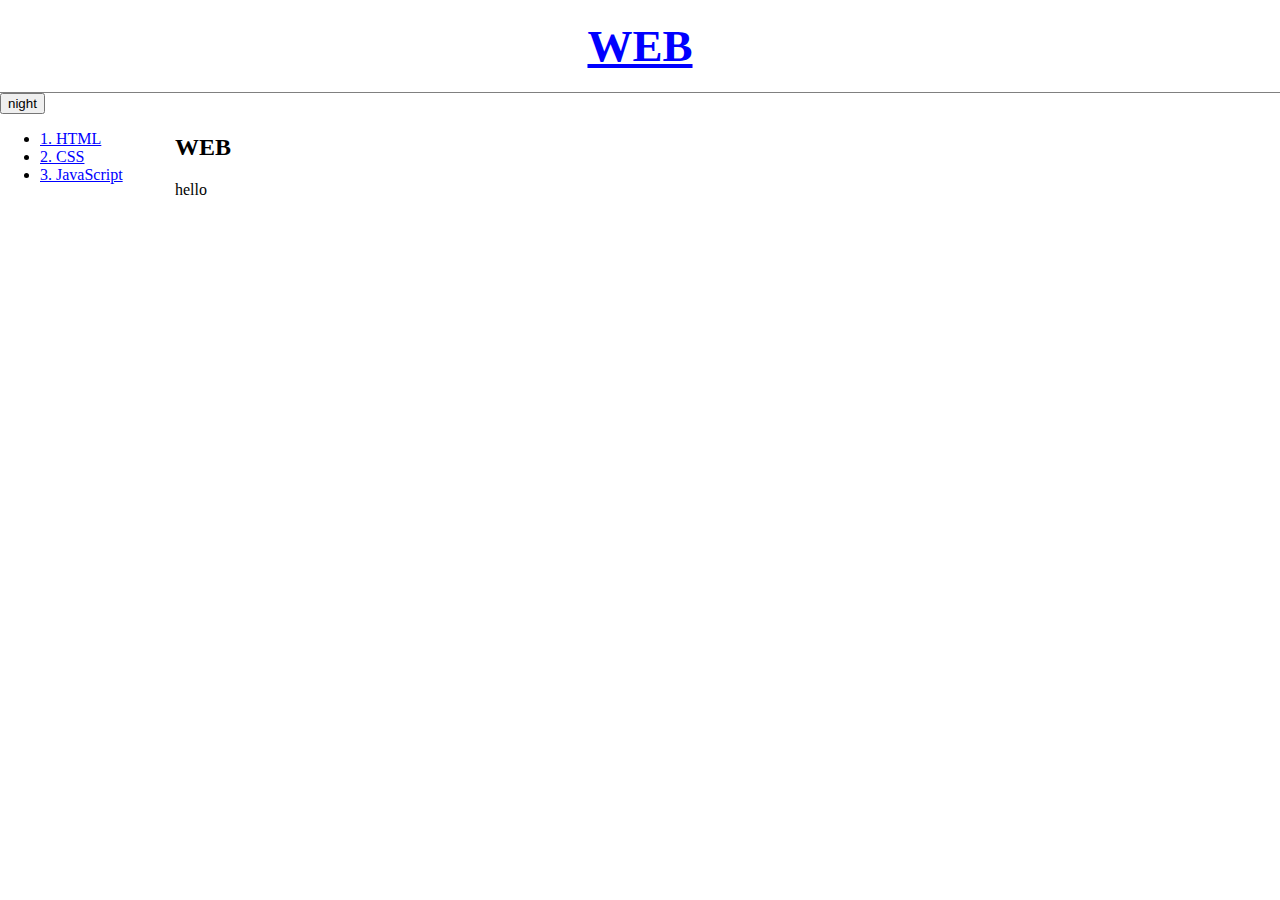
<file: index.html>
<!doctype html>
<html>
  <head>
    <title>WEB1 - welcome</title>
    <meta charset="utf-8">
    <script
      src="https://ajax.googleapis.com/ajax/libs/jquery/3.6.0/jquery.min.js">
    </script>
    <script src = "colors.js"></script>
    <link rel="stylesheet" href="style.css">
  </head>

  <body>
    <h1><a href = "index.html">WEB</a></h1>

    <input id = "night_day" type = "button" value = "night" onclick="
      nightDayHandler(this);
    ">

    <div id="grid">
      <ul>
        <li><a href = "1.html">1. HTML</a></li>
        <li><a href = "2.html">2. CSS</a></li>
        <li><a href = "3.html">3. JavaScript</a></li>
      </ul>

      <div id = "article">
        <h2>WEB</h2>

        <p>
        hello<br>

        <div id="disqus_thread"></div>
        <script>
            /**
            *  RECOMMENDED CONFIGURATION VARIABLES: EDIT AND UNCOMMENT THE SECTION BELOW TO INSERT DYNAMIC VALUES FROM YOUR PLATFORM OR CMS.
            *  LEARN WHY DEFINING THESE VARIABLES IS IMPORTANT: https://disqus.com/admin/universalcode/#configuration-variables    */
            /*
            var disqus_config = function () {
            this.page.url = PAGE_URL;  // Replace PAGE_URL with your page's canonical URL variable
            this.page.identifier = PAGE_IDENTIFIER; // Replace PAGE_IDENTIFIER with your page's unique identifier variable
            };
            */
            (function() { // DON'T EDIT BELOW THIS LINE
            var d = document, s = d.createElement('script');
            s.src = 'https://web-1-3f6woslyco.disqus.com/embed.js';
            s.setAttribute('data-timestamp', +new Date());
            (d.head || d.body).appendChild(s);
            })();
        </script>
        <noscript>Please enable JavaScript to view the <a href="https://disqus.com/?ref_noscript">comments powered by Disqus.</a></noscript>

        <!--Start of Tawk.to Script-->
        <script type="text/javascript">
        var Tawk_API=Tawk_API||{}, Tawk_LoadStart=new Date();
        (function(){
        var s1=document.createElement("script"),s0=document.getElementsByTagName("script")[0];
        s1.async=true;
        s1.src='https://embed.tawk.to/6281050c7b967b11798f7124/1g33vnekd';
        s1.charset='UTF-8';
        s1.setAttribute('crossorigin','*');
        s0.parentNode.insertBefore(s1,s0);
        })();
        </script>
        <!--End of Tawk.to Script-->
        </p>
      </div>
    </div>
  </body>
</html>
</file>
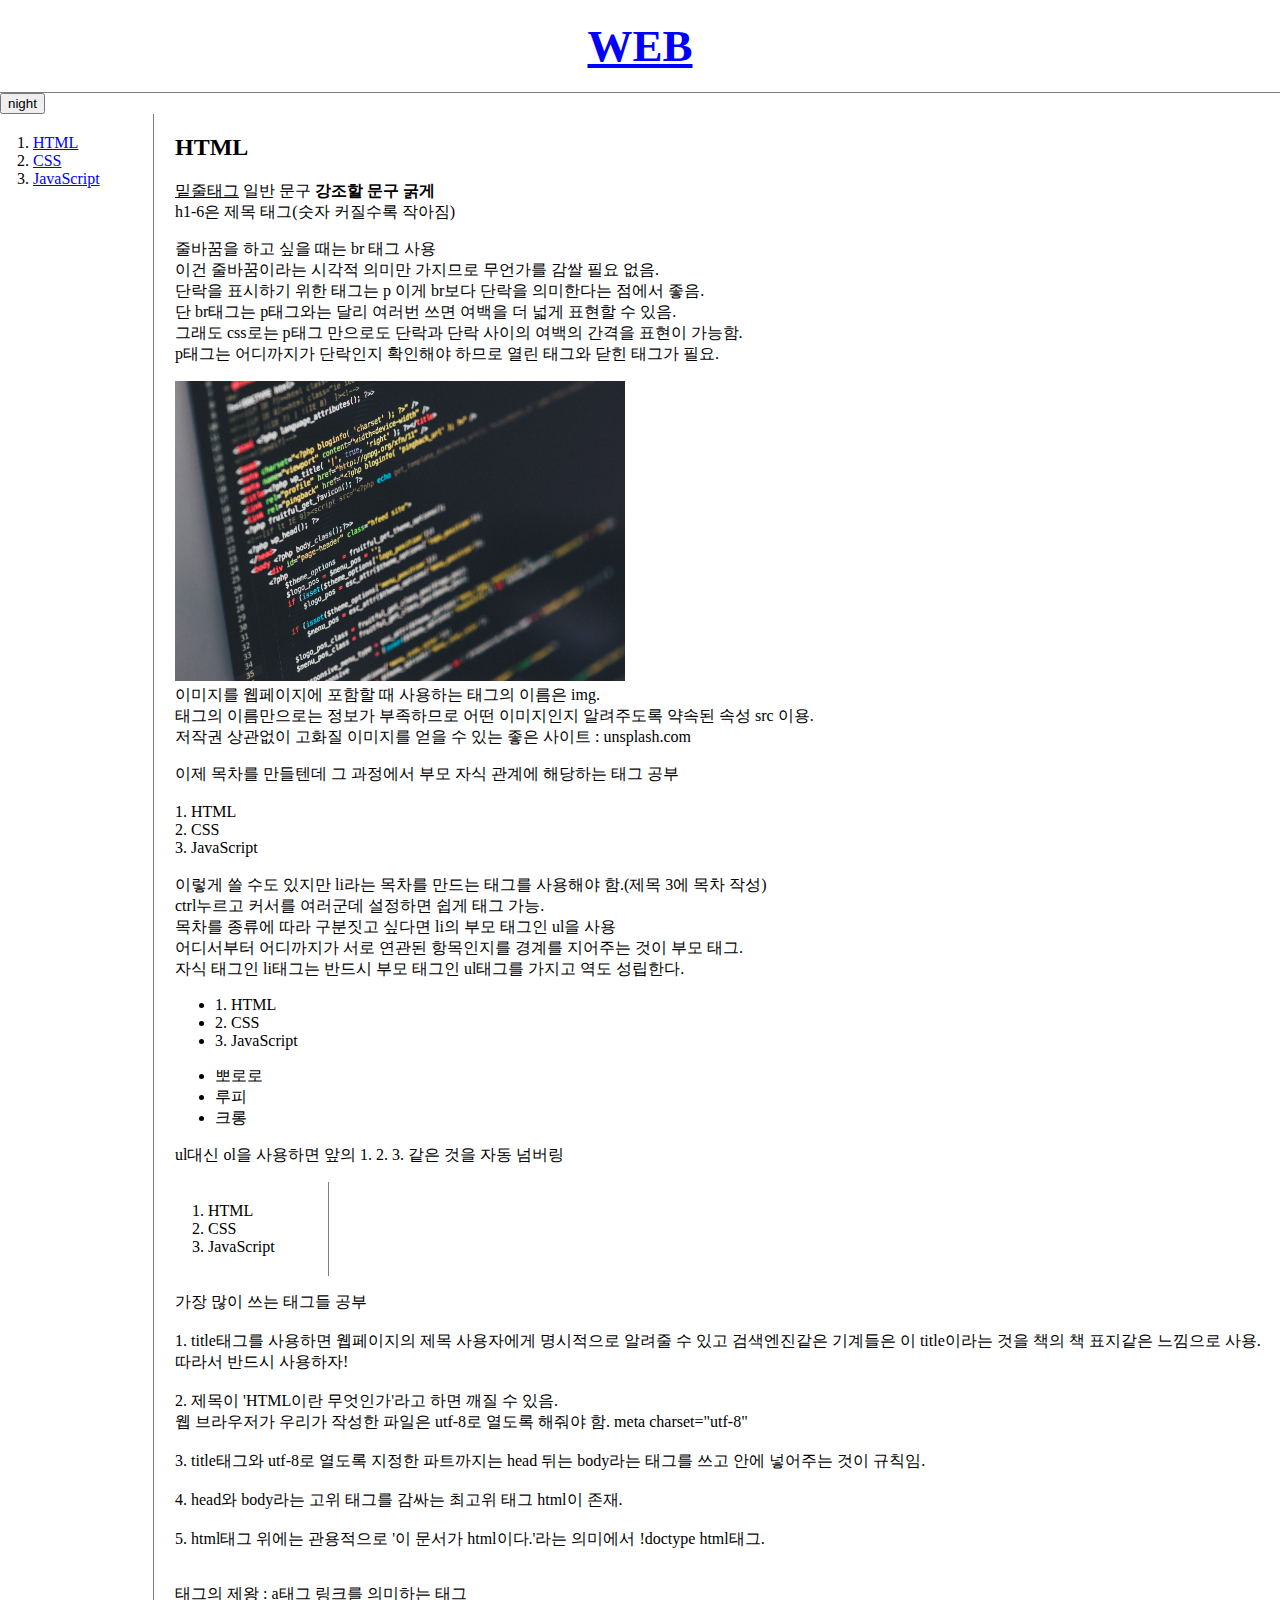
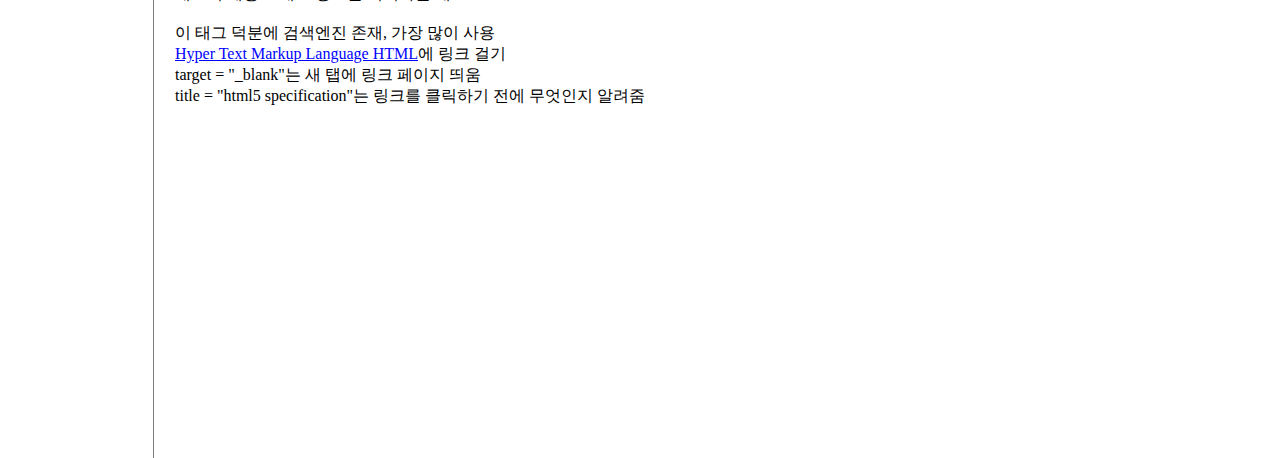
<file: 1.html>
<!doctype html>
<html>
  <head>
    <title>WEB1 - HTML</title>
    <meta charset="utf-8">
    <script
      src="https://ajax.googleapis.com/ajax/libs/jquery/3.6.0/jquery.min.js">
    </script>
    <script src = "colors.js"></script>
    <link rel="stylesheet" href="style.css">
  </head>

  <body>
    <h1><a href = "index.html">WEB</a></h1>
    <input id = "night_day" type = "button" value = "night" onclick="
      nightDayHandler(this);
    ">
    <div id="grid">
      <ol>
        <li><a href = "1.html">HTML</a></li>
        <li><a href = "2.html">CSS</a></li>
        <li><a href = "3.html">JavaScript</a></li>
      </ol>
      <div id = "article">
        <h2>HTML</h2>

        <p>
        <u>밑줄태그</u> 일반 문구 <strong>강조할 문구 굵게</strong><br>
        h1-6은 제목 태그(숫자 커질수록 작아짐)</p>

        <p>
        줄바꿈을 하고 싶을 때는 br 태그 사용<br>
        이건 줄바꿈이라는 시각적 의미만 가지므로 무언가를 감쌀 필요 없음.<br>

        단락을 표시하기 위한 태그는 p 이게 br보다 단락을 의미한다는 점에서 좋음.<br>
        단 br태그는 p태그와는 달리 여러번 쓰면 여백을 더 넓게 표현할 수 있음.<br>
        그래도 css로는 p태그 만으로도 단락과 단락 사이의 여백의 간격을 표현이 가능함.<br>
        p태그는 어디까지가 단락인지 확인해야 하므로 열린 태그와 닫힌 태그가 필요.<br></p>

        <p>
        <img src="coding.jpg" width="450"><br>
        이미지를 웹페이지에 포함할 때 사용하는 태그의 이름은 img. <br>
        태그의 이름만으로는 정보가 부족하므로 어떤 이미지인지 알려주도록 약속된 속성 src 이용. <br>
        저작권 상관없이 고화질 이미지를 얻을 수 있는 좋은 사이트 : unsplash.com</p>

        <p>
        이제 목차를 만들텐데 그 과정에서 부모 자식 관계에 해당하는 태그 공부<br><br>

        1. HTML<br>
        2. CSS<br>
        3. JavaScript<br><br>

        이렇게 쓸 수도 있지만 li라는 목차를 만드는 태그를 사용해야 함.(제목 3에 목차 작성)<br>
        ctrl누르고 커서를 여러군데 설정하면 쉽게 태그 가능.<br>
        목차를 종류에 따라 구분짓고 싶다면 li의 부모 태그인 ul을 사용<br>
        어디서부터 어디까지가 서로 연관된 항목인지를 경계를 지어주는 것이 부모 태그.<br>
        자식 태그인 li태그는 반드시 부모 태그인 ul태그를 가지고 역도 성립한다.
        <ul>
          <li>1. HTML</li>
          <li>2. CSS</li>
          <li>3. JavaScript</li>
        </ul>

        <ul>
          <li>뽀로로</li>
          <li>루피</li>
          <li>크롱</li>
        </ul>
        ul대신 ol을 사용하면 앞의 1. 2. 3. 같은 것을 자동 넘버링</p>

        <ol>
          <li>HTML</li>
          <li>CSS</li>
          <li>JavaScript</li>
        </ol>

        <p>
          가장 많이 쓰는 태그들 공부<br><br>
          1. title태그를 사용하면 웹페이지의 제목 사용자에게 명시적으로 알려줄 수 있고 검색엔진같은 기계들은 이 title이라는 것을 책의 책 표지같은 느낌으로 사용. 따라서 반드시 사용하자!<br><br>
          2. 제목이 'HTML이란 무엇인가'라고 하면 깨질 수 있음.<br>
          웹 브라우저가 우리가 작성한 파일은 utf-8로 열도록 해줘야 함. meta charset="utf-8"<br><br>
          3. title태그와 utf-8로 열도록 지정한 파트까지는 head 뒤는 body라는 태그를 쓰고 안에 넣어주는 것이 규칙임.<br><br>
          4. head와 body라는 고위 태그를 감싸는 최고위 태그 html이 존재.<br><br>
          5. html태그 위에는 관용적으로 '이 문서가 html이다.'라는 의미에서 !doctype html태그.<br><br></p>

        <p>
        태그의 제왕 : a태그 링크를 의미하는 태그<br><br>
        이 태그 덕분에 검색엔진 존재, 가장 많이 사용<br>
        <a href="https://www.w3.org/TR/2011/WD-html5-20110405/"
        target = "_blank" title = "html5 specification">Hyper Text Markup Language HTML</a>에 링크 걸기<br>
        target = "_blank"는 새 탭에 링크 페이지 띄움<br>
        title = "html5 specification"는 링크를 클릭하기 전에 무엇인지 알려줌<br>

        </p>
        <p>
          <iframe width="560" height="315" src="https://www.youtube.com/embed/7T7r_oSp0SE" title="YouTube video player" frameborder="0" allow="accelerometer; autoplay; clipboard-write; encrypted-media; gyroscope; picture-in-picture" allowfullscreen></iframe>
        </p>
      </div>
  </div>
  </body>
</html>
</file>
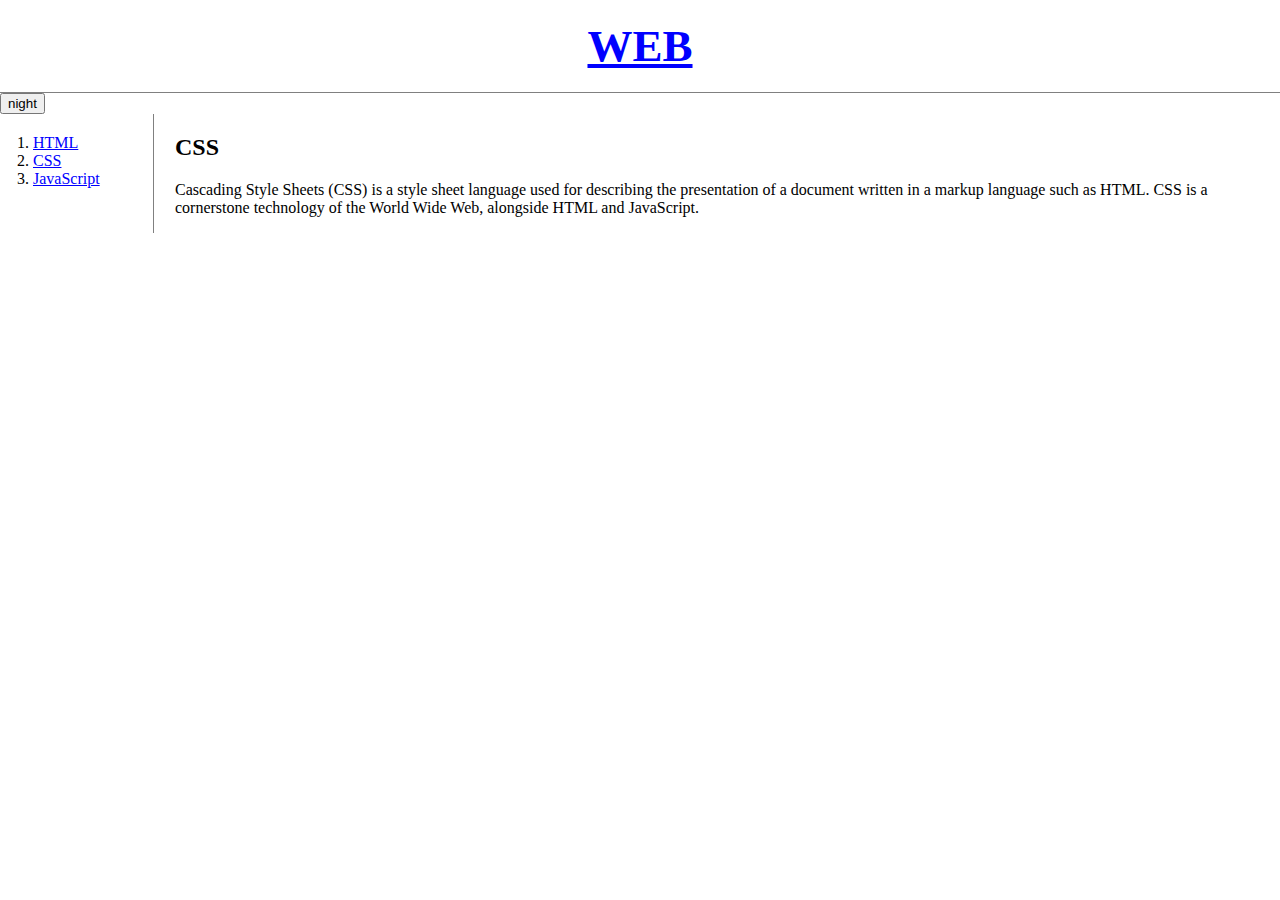
<file: 2.html>
<!doctype html>
<html>
  <head>
    <title>WEB1 - CSS</title>
    <meta charset="utf-8">
    <script
      src="https://ajax.googleapis.com/ajax/libs/jquery/3.6.0/jquery.min.js">
    </script>
    <script src = "colors.js"></script>
    <link rel="stylesheet" href="style.css">
  </head>

  <body>
    <h1><a href = "index.html">WEB</a></h1>
    <input id = "night_day" type = "button" value = "night" onclick="
      nightDayHandler(this);
    ">
    <div id="grid">
      <ol>
        <li><a href = "1.html">HTML</a></li>
        <li><a href = "2.html">CSS</a></li>
        <li><a href = "3.html">JavaScript</a></li>
      </ol>
      <div id = "article">
        <h2>CSS</h2>
        <p>
          Cascading Style Sheets (CSS) is a style sheet language used for describing the presentation of a document written in a markup language such as HTML.
          CSS is a cornerstone technology of the World Wide Web, alongside HTML and JavaScript.
        </p>
      </div>
    </div>

  </body>
</html>
</file>
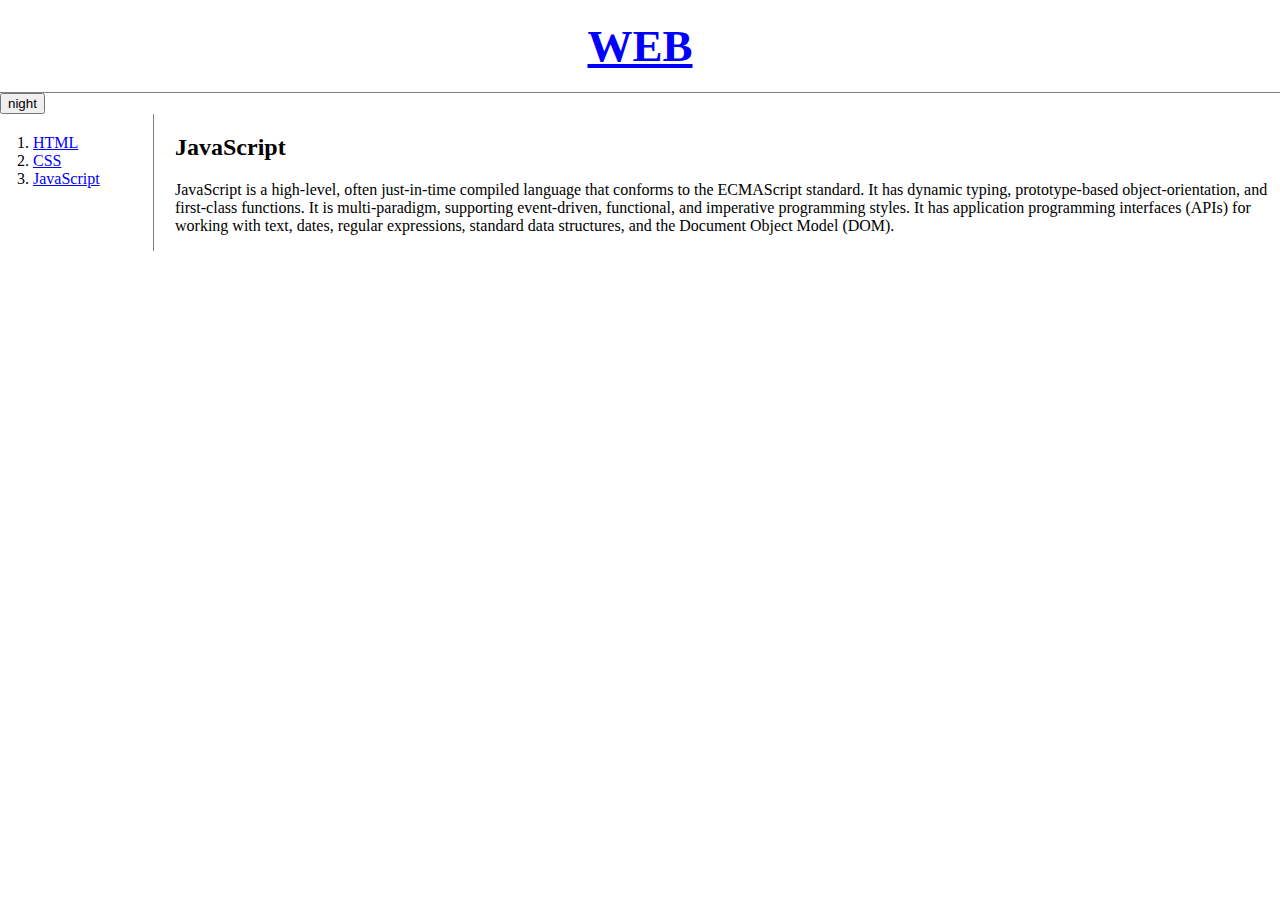
<file: 3.html>
<!doctype html>
<html>
  <head>
    <title>WEB1 - JavaScript</title>
    <meta charset="utf-8">
    <link rel="stylesheet" href="style.css">
    <script
      src="https://ajax.googleapis.com/ajax/libs/jquery/3.6.0/jquery.min.js">
    </script>
    <script src = "colors.js"></script>
  </head>

  <body>
    <h1><a href = "index.html">WEB</a></h1>

    <input id = "night_day" type = "button" value = "night" onclick="
      nightDayHandler(this);
    ">

    <div id="grid">
      <ol>
        <li><a href = "1.html">HTML</a></li>
        <li><a href = "2.html">CSS</a></li>
        <li><a href = "3.html">JavaScript</a></li>
      </ol>

      <div id = "article">
        <h2>JavaScript</h2>

        <p>
        JavaScript is a high-level, often just-in-time compiled language that conforms to the ECMAScript standard.
        It has dynamic typing, prototype-based object-orientation, and first-class functions.
        It is multi-paradigm, supporting event-driven, functional, and imperative programming styles.
        It has application programming interfaces (APIs) for working with text, dates, regular expressions, standard data structures, and the Document Object Model (DOM).
        </p>
      </div>
    </div>
  </body>
</html>
</file>
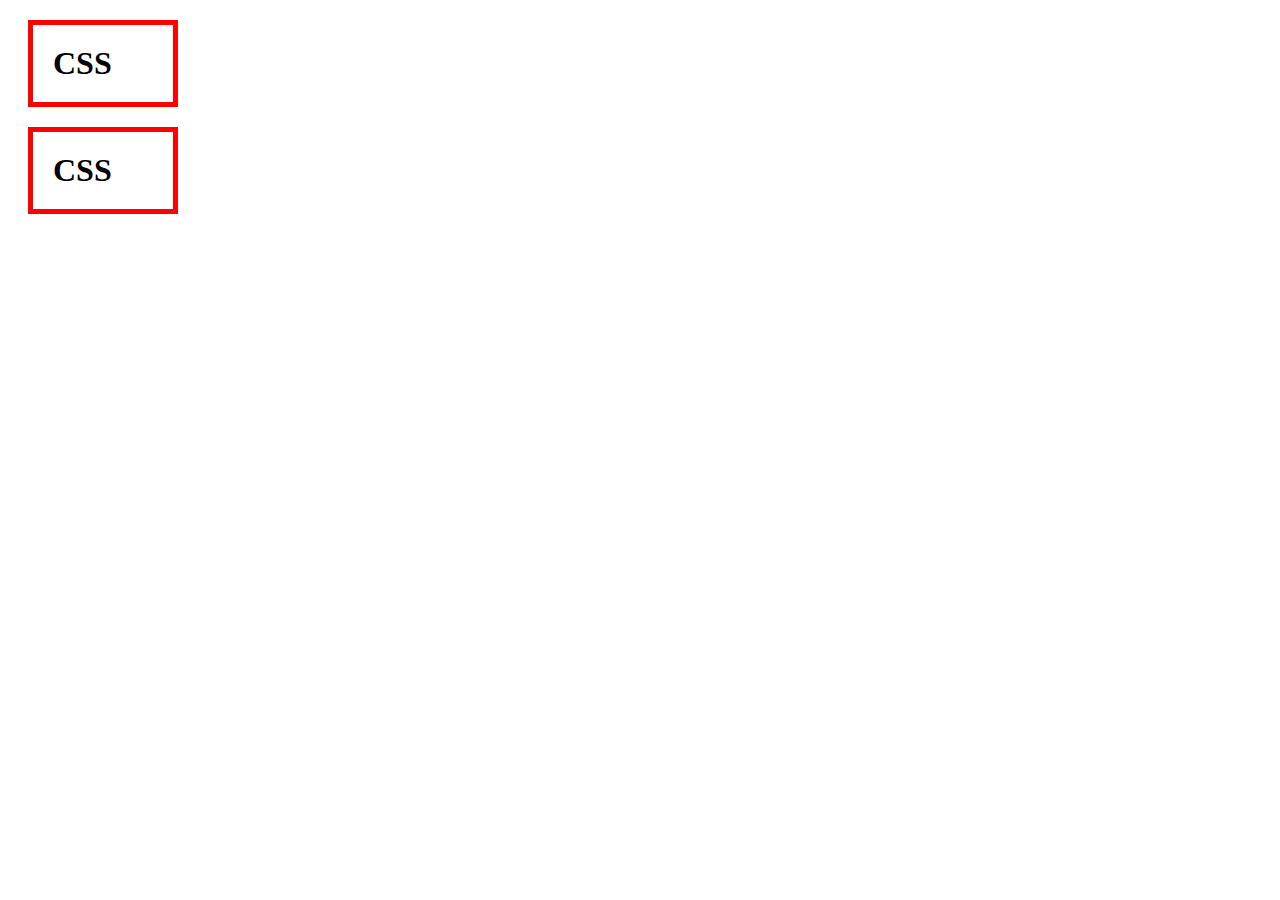
<file: box.html>
<!doctype html>
<html>
  <head>
    <meta charset="utf-8">
    <title></title>
    <style>
      /*
      block level element
      */
      h1{
        border:5px solid red;
        padding:20px;
        margin: 20px;
        display: block;
        width: 100px;
      }
    </style>
  </head>

  <body>
    <h1>CSS</h1>
    <h1>CSS</h1>
  </body>
</html>
</file>
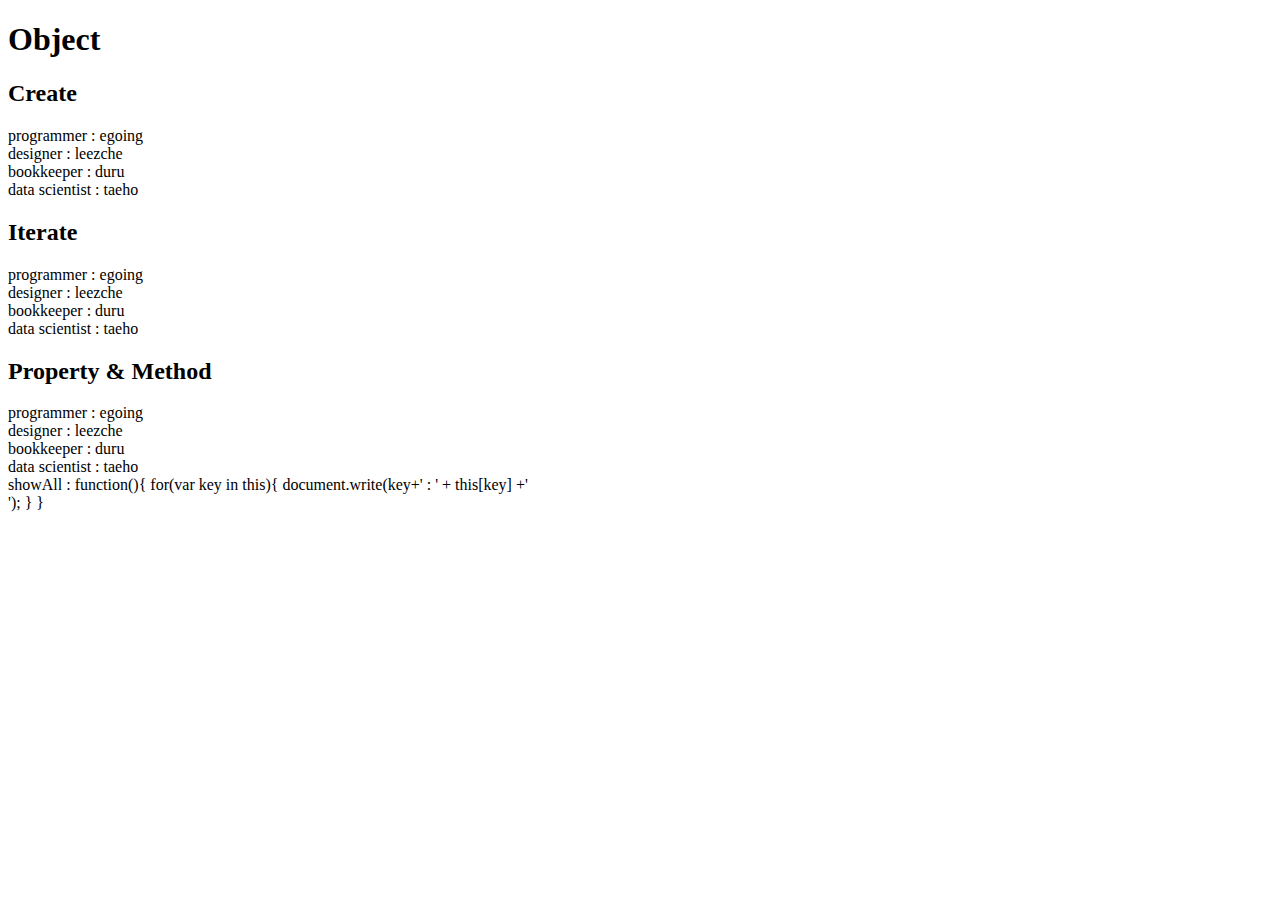
<file: ex10.html>
<!doctype html>
<html>
  <head>
    <meta charset="utf-8">
  </head>
  <body>
    <h1>Object</h1>
    <h2>Create</h2>
    <script>
        var coworkers = {
          "programmer" : "egoing",
          "designer" : "leezche"
        };
        document.write("programmer : " + coworkers.programmer + "<br>");
        document.write("designer : " + coworkers.designer + "<br>");
        coworkers.bookkeeper = "duru";
        document.write("bookkeeper : " + coworkers.bookkeeper + "<br>");
        coworkers["data scientist"] = "taeho";
        document.write("data scientist : " + coworkers["data scientist"] + "<br>");
    </script>
    <h2>Iterate</h2>
    <script>
      for(var key in coworkers){
        document.write(key+' : ' + coworkers[key] +'<br>');
      }
    </script>
    <h2>Property & Method</h2>
    <script>
      coworkers.showAll = function(){
        for(var key in this){
          document.write(key+' : ' + this[key] +'<br>');
        }
      }
      coworkers.showAll();
    </script>
  </body>
</html>
</file>
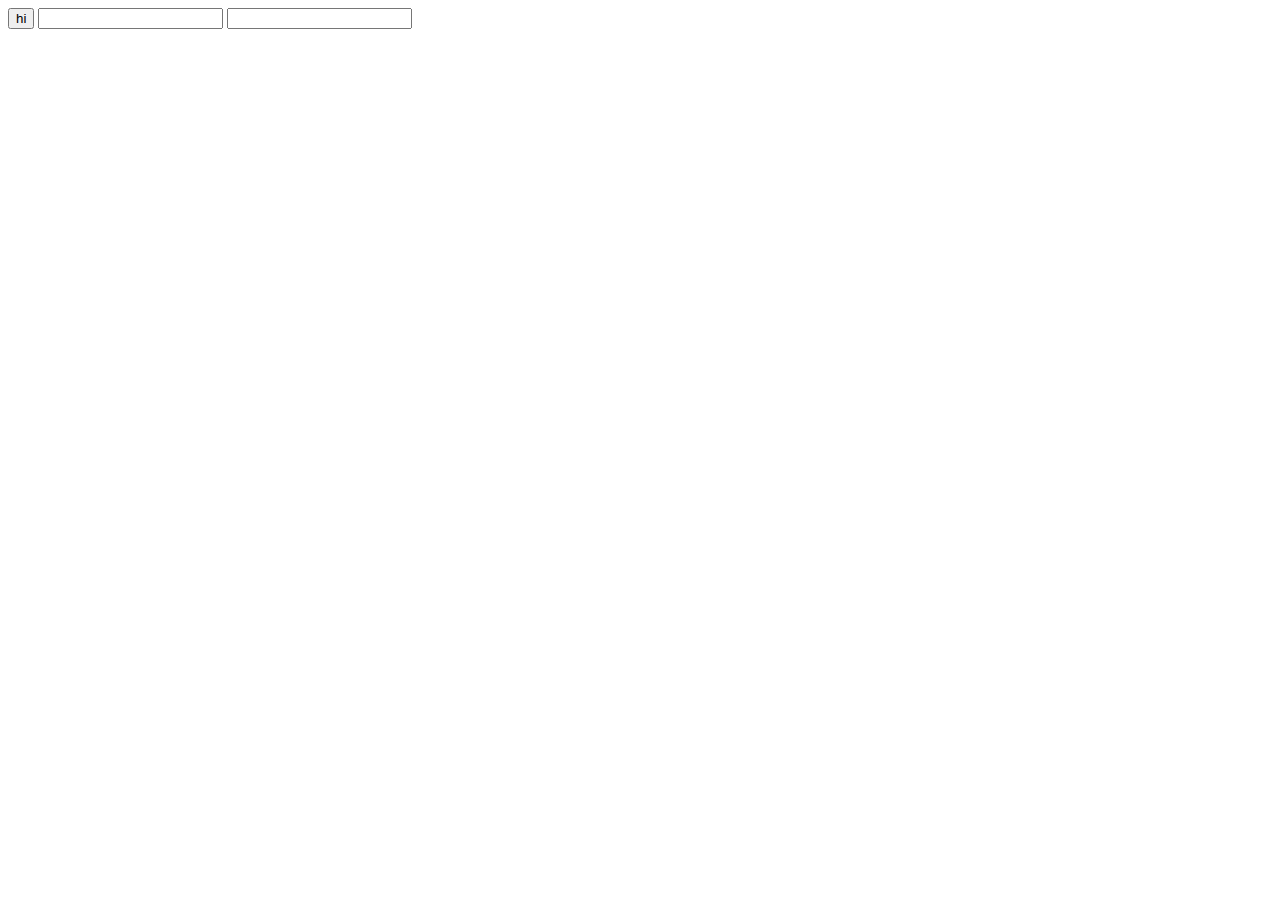
<file: ex2.html>
<!doctype html>
<html>
  <head>
    <meta charset="utf-8">
    <title></title>
  </head>
  <body>
    <input type="button" value="hi" onclick="alert('hi')">
    <input type="text" onchange="alert('changed')">
    <input type="text" onkeydown="alert('key down')">
  </body>
</html>
</file>
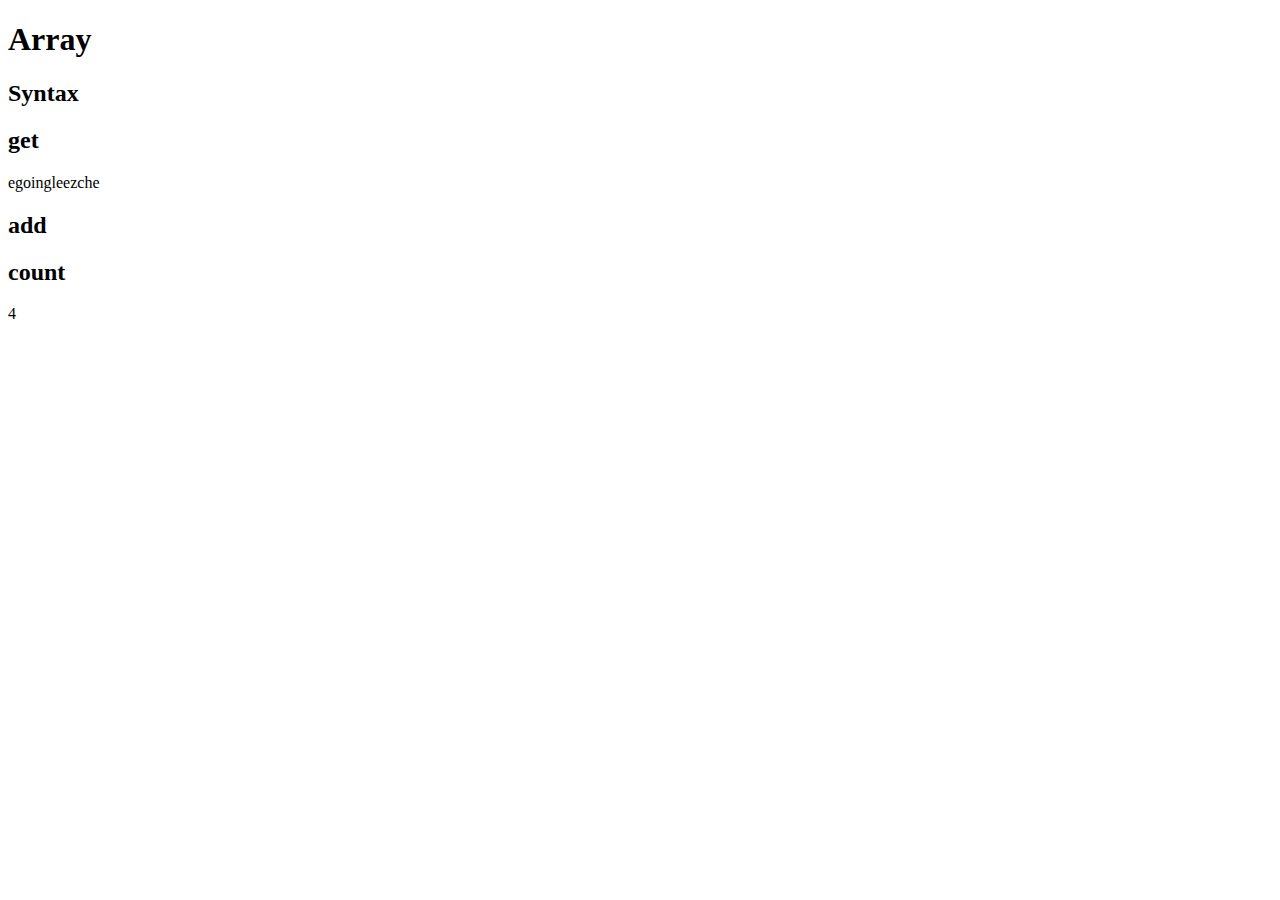
<file: ex6.html>
<!doctype html>
<html>
  <head>
    <meta charset="utf-8">
    <title></title>
  </head>
  <body>
    <h1>Array</h1>

    <h2>Syntax</h2>
    <script>
      var coworkers = ["egoing", "leezche"];
    </script>

    <h2>get</h2>
    <script>
      document.write(coworkers[0]);
      document.write(coworkers[1]);
    </script>

    <h2>add</h2>
    <script>
      coworkers.push("duru");
        coworkers.push("taeho");
    </script>
    <h2>count</h2>
    <script>
      document.write(coworkers.length);
    </script>

  </body>
</html>
</file>
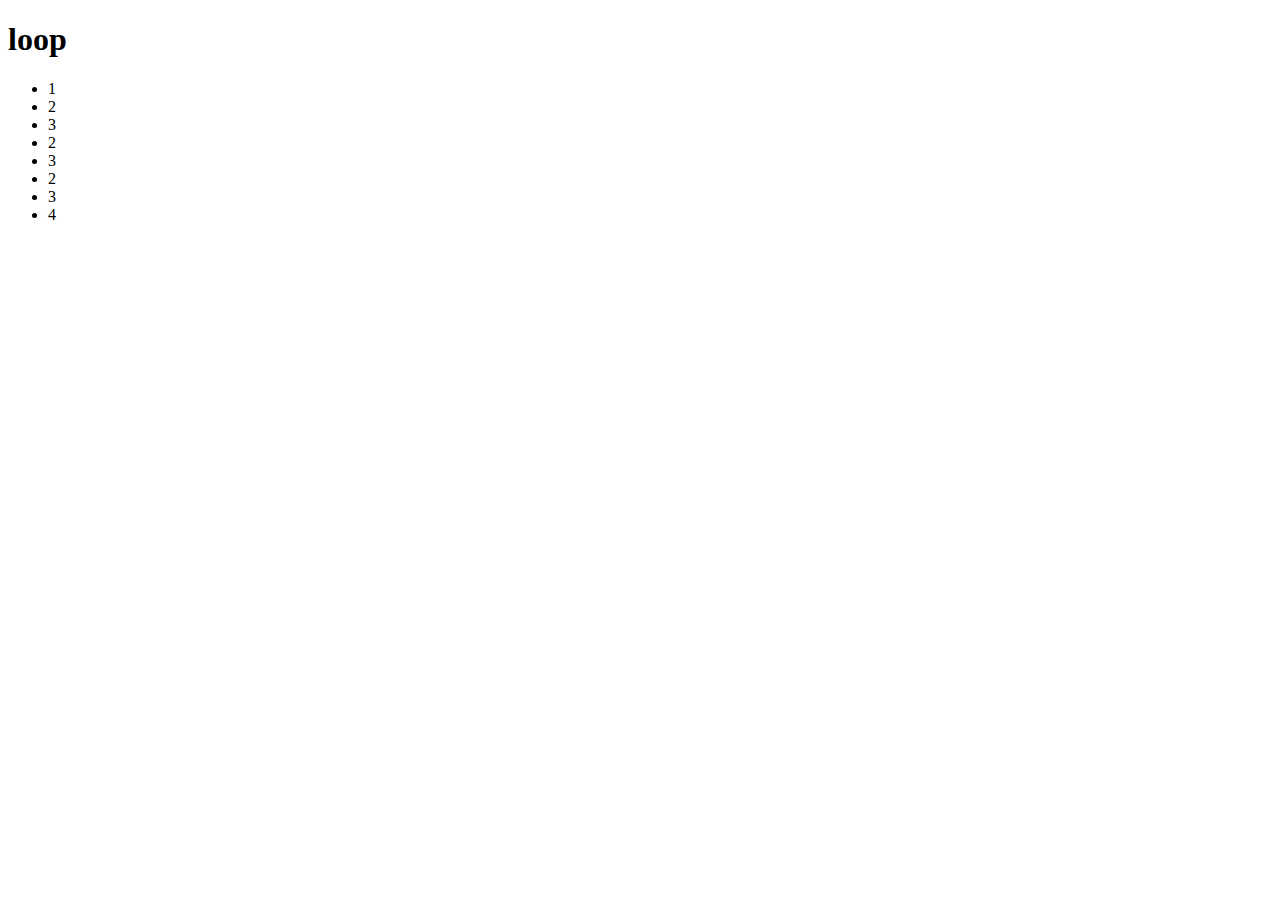
<file: ex7.html>
<!doctype html>
<html>
  <head>
    <meta charset="utf-8">
    <title></title>
  </head>
  <body>
    <h1>loop</h1>
    <ul>
      <script>
        document.write('<li>1</li>');
        var i = 0;
        while(i<3){
          document.write('<li>2</li>');
          document.write('<li>3</li>');
          i = i+1;
        }
        document.write('<li>4</li>');
      </script>
    </ul>
  </body>
</html>
</file>
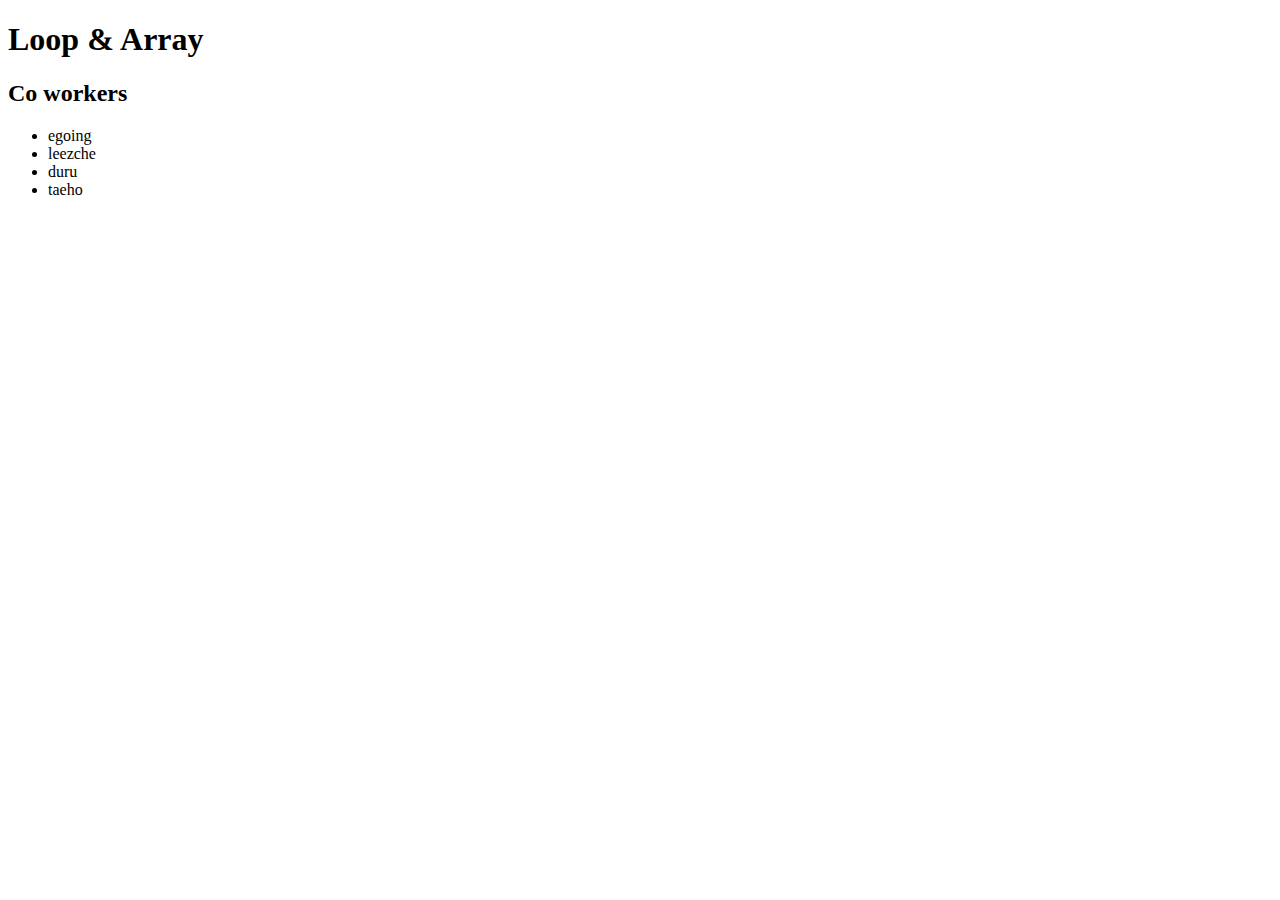
<file: ex8.html>
<!doctype html>
<html>
  <head>
    <meta charset="utf-8">
    <title></title>
  </head>
  <body>
    <h1>Loop & Array</h1>
    <script>
          var coworkers = ['egoing', 'leezche', 'duru', 'taeho'];
    </script>
    <h2>Co workers</h2>
    <ul>
      <script>
        var i = 0;
        while(i < coworkers.length){
            document.write('<li>' + coworkers[i] + '</li>');
            i = i + 1;
        }
      </script>
    </ul>
  </body>
</html>
</file>
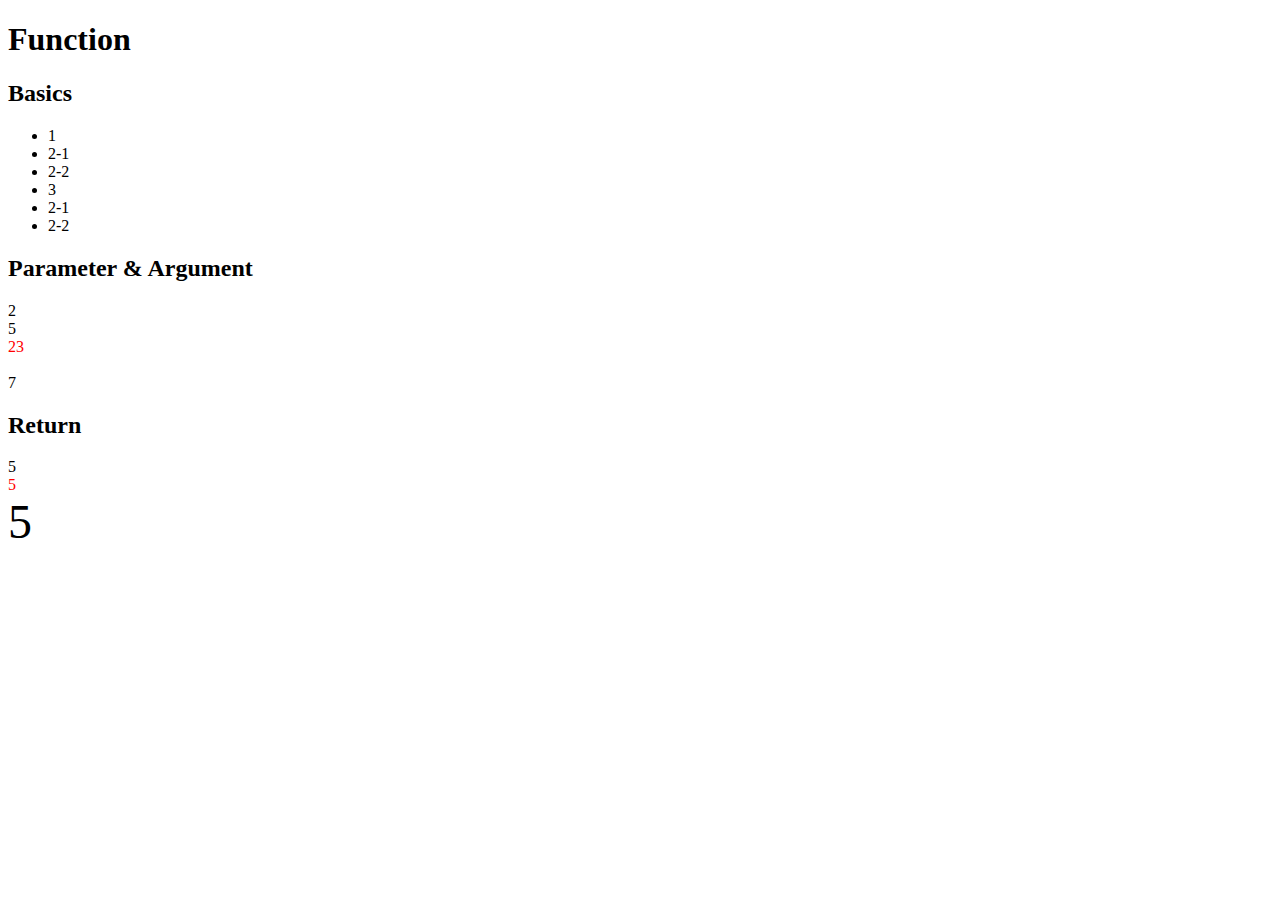
<file: ex9.html>
<!doctype html>
<html>
  <head>
    <meta charset="utf-8">
  </head>
  <body>
    <h1>Function</h1>
    <h2>Basics</h2>
    <ul>
      <script>
        function two(){
          document.write('<li>2-1</li>');
          document.write('<li>2-2</li>');
        }
        document.write('<li>1</li>');
        two();
        document.write('<li>3</li>');
        two();
      </script>
    </ul>
    <h2>Parameter & Argument</h2>
    <script>
      function onePlusOne(){
        document.write(1 + 1 +'<br>');
      }
      onePlusOne();
      function sum(left, right){ //left, right 는 parameter
        document.write(left + right+'<br>');
      }
      function sumColorRed(left, right){ //left, right 는 parameter
        document.write('<div style = "color:red">' + left + right + '</div><br>');
      }
      sum(2,3); // 2, 3 은 argument
      sumColorRed(2,3);
      sum(3,4);
    </script>
    <h2>Return</h2>
    <script>
      function sum2(left, right){ //left, right 는 parameter
        return left + right;
      }
      document.write(sum2(2,3) + '<br>');
      document.write('<div style = "color:red">' + sum2(2,3) + '</div>');
      document.write('<div style = "font-size:3rem;">' + sum2(2,3) + '</div>');
    </script>
  </body>
</html>
</file>
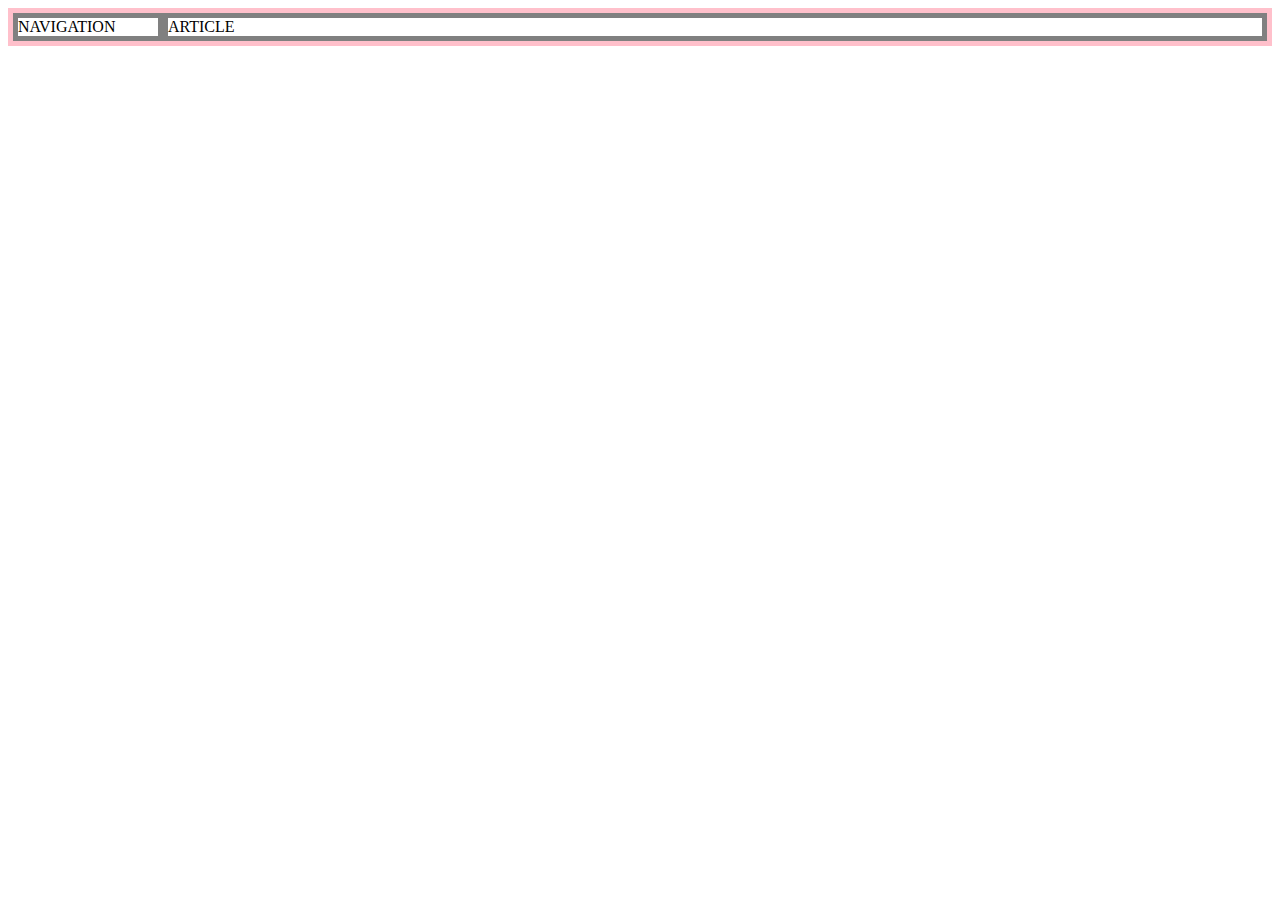
<file: grid.html>
<!doctype html>
<html>
  <head>
    <meta charset="utf-8">
    <title></title>
    <style>
      #grid{
        border: 5px solid pink;
        display: grid;
        grid-template-columns: 150px 1fr;
      }
      div{
        border: 5px solid gray;
      }
    </style>
  </head>

  <body>
    <div id = "grid">
      <div>NAVIGATION</div>
      <div>ARTICLE</div>
    </div>
  </body>
</html>
</file>
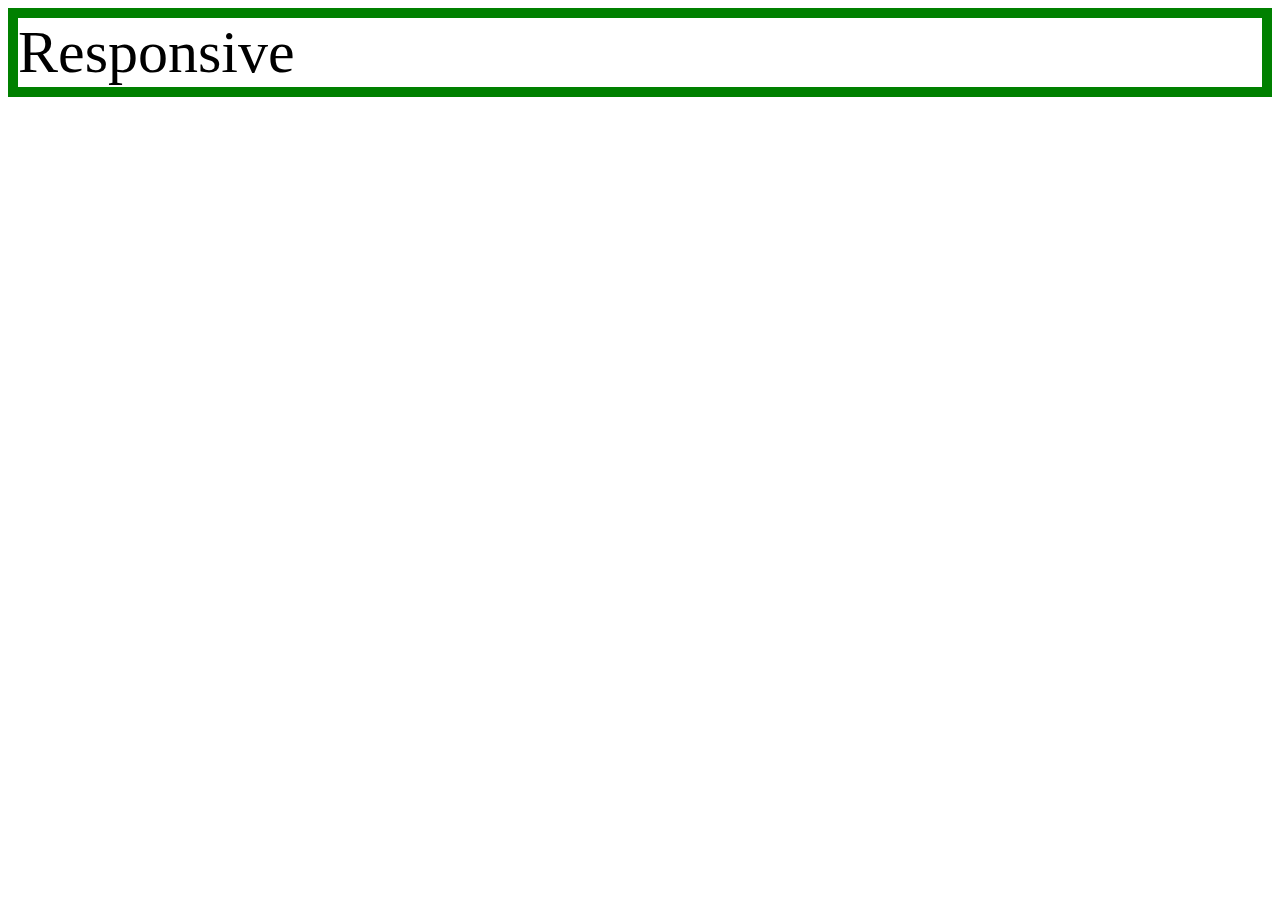
<file: mediaquery.html>
<!doctype html>
<html>
  <head>
    <meta charset="utf-8">
    <title></title>
  </head>
  <style>
    div{
      border:10px solid green;
      font-size: 60px;
    }
    @media(max-width:800px){
      div{
        display:none;
      }
    }
  </style>
  <body>
    <div>
      Responsive
    </div>
  </body>
</html>
</file>
<file: style.css>
body{
  margin: 0;
}
a {
  color:blue;
  text-decoration: underline;
}
h1{
  font-size:45px;
  text-align: center;
  border-bottom: 1px solid gray;
  margin: 0;
  padding: 20px;
}
ol{
  border-right: 1px solid gray;
  width:100px;
  margin: 0;
  padding: 20px;
}
#grid{
  display: grid;
  grid-template-columns: 150px 1fr;
}
#grid ol{
  padding-left: 33px;
}
#grid #article{
  padding-left: 25px;
}
@media(max-width:800px){
  #grid{
    display: block;
  }
  ol{
    border-right: none;
  }
  h1{
    border-bottom: none;
  }
}
</file>
